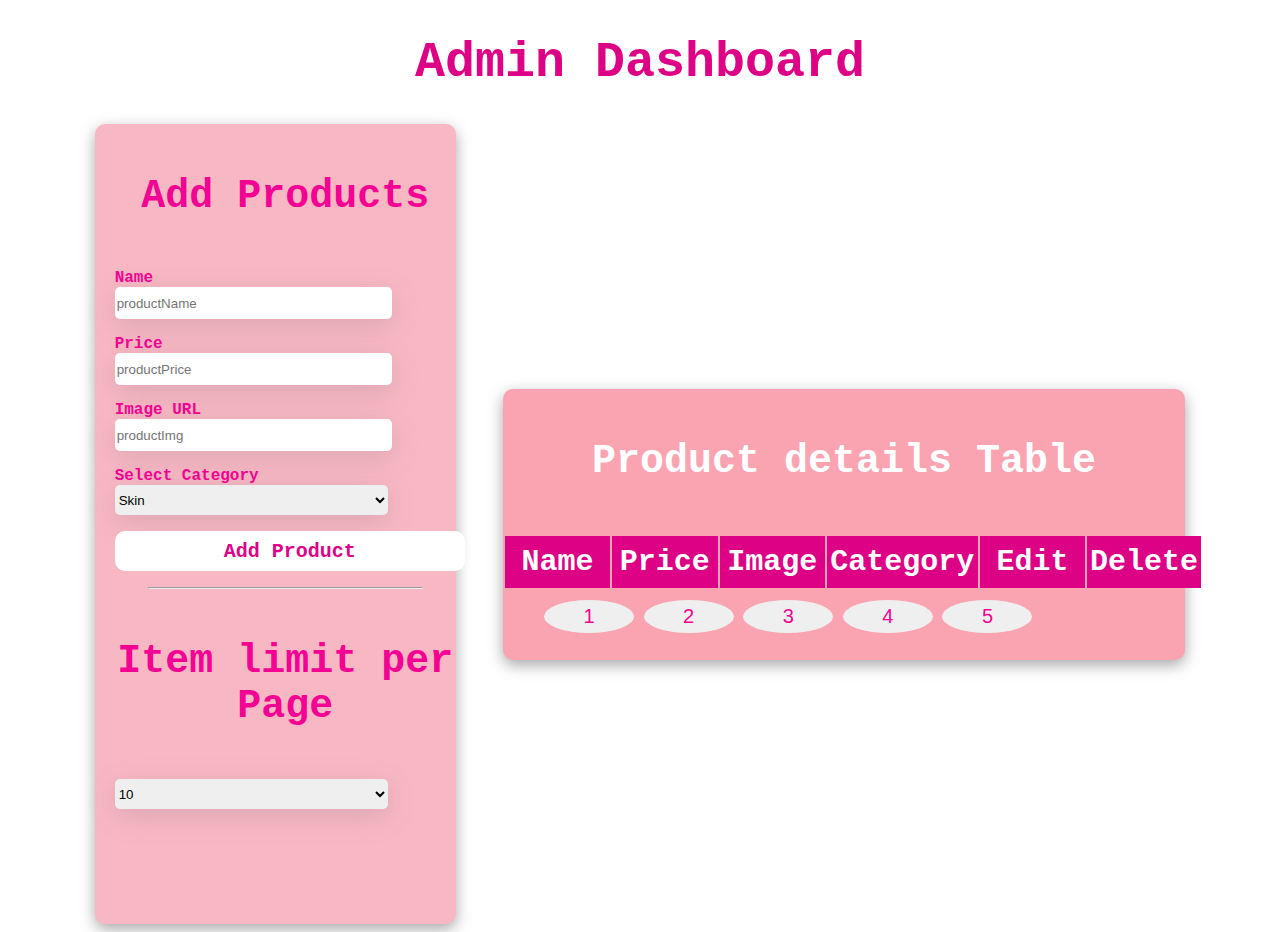
<file: admin.html>
<!DOCTYPE html>
<html lang="en">
  <head>
    <meta charset="UTF-8" />
    <meta http-equiv="X-UA-Compatible" content="IE=edge" />
    <meta name="viewport" content="width=device-width, initial-scale=1.0" />
    <link rel="stylesheet" type="text/css" href="./admin.css" />
    <title>admin page</title>
  </head>
  <body>
    <h1 id="heading">Admin Dashboard</h1>
    <div id="itemEditModel">
      <div id="itemEditModelContent">
        <h2>Edit Products</h2>
        <form>
          <label class="modelLebel">Edit Product Name</label>
          <br />
          <input id="name" class="modelInput" type="text" value="" />
          <br />
          <label class="modelLebel">Edit Product Price</label>
          <br />
          <input id="price" class="modelInput" type="number" value="" />
          <br />
          <label class="modelLebel">Edit Product ImgURL</label>
          <br />
          <input id="imgUrl" class="modelInput" type="text" value="" />
          <br />
          <label class="modelLebel">ID</label>
          <br />
          <input id="id" class="modelInput" type="text" value="" />
          <br />
          <input id="editProduct" type="submit" value="Submit" />
        </form>
      </div>
    </div>
    <div id="mainContainer">
      <div id="formSection">
        <h2>Add Products</h2>
        <form autocomplete="on">
          <p>
            <label class="formLebel">Name</label>
            <br />
            <input
              id="name"
              class="inputLabel"
              required="required"
              type="text"
              placeholder="productName"
            />
          </p>
          <p>
            <label class="formLebel">Price</label>
            <br />
            <input
              id="price"
              class="inputLabel"
              required="required"
              type="text"
              placeholder="productPrice"
            />
          </p>
          <p>
            <label class="formLebel">Image URL</label>
            <br />
            <input
              id="imgUrl"
              class="inputLabel"
              required="required"
              type="text"
              placeholder="productImg"
            />
          </p>
          <p>
            Select Category
            <br />
            <select class="inputLabel">
              <option value="Skin">Skin</option>
              <option value="Hair">Hair</option>
              <option value="Fragrance">Fragrance</option>
              <option value="Make-up">Make-up</option>
              <option value="Personal">Personal</option>
              <option value="Mom care">Mom care</option>
              <option value="Ayurveda">Ayurveda</option>
            </select>
          </p>
          <p id="productSubmit">
            <input id="addProductButton" type="submit" value="Add Product" />
          </p>
        </form>
        <hr class="hrTag" />
        <h2>Item limit per Page</h2>
        <select
          onchange="paginateProduct(1)"
          class="inputLabel"
          id="itemPerPage"
        >
          <option value="10">10</option>
          <option value="15">15</option>
          <option value="20">20</option>
          <option value="25">25</option>
        </select>
      </div>

      <div id="tableSection">
        <h2>Product details Table</h2>

        <table>
          <thead>
            <th>Name</th>
            <th>Price</th>
            <th>Image</th>
            <th>Category</th>
            <th>Edit</th>
            <th>Delete</th>
          </thead>
          <tbody></tbody>
        </table>
        <div id="pagebtn">
          <button onclick="paginateProduct(1)"> 1</button>
          <button onclick="paginateProduct(2)"> 2</button>
          <button onclick="paginateProduct(3)"> 3</button>
          <button onclick="paginateProduct(4)"> 4</button>
          <button onclick="paginateProduct(5)"> 5</button>
        </div>
      </div>
    </div>
  </body>
</html>
<script src="./admin.js"></script>
</file>
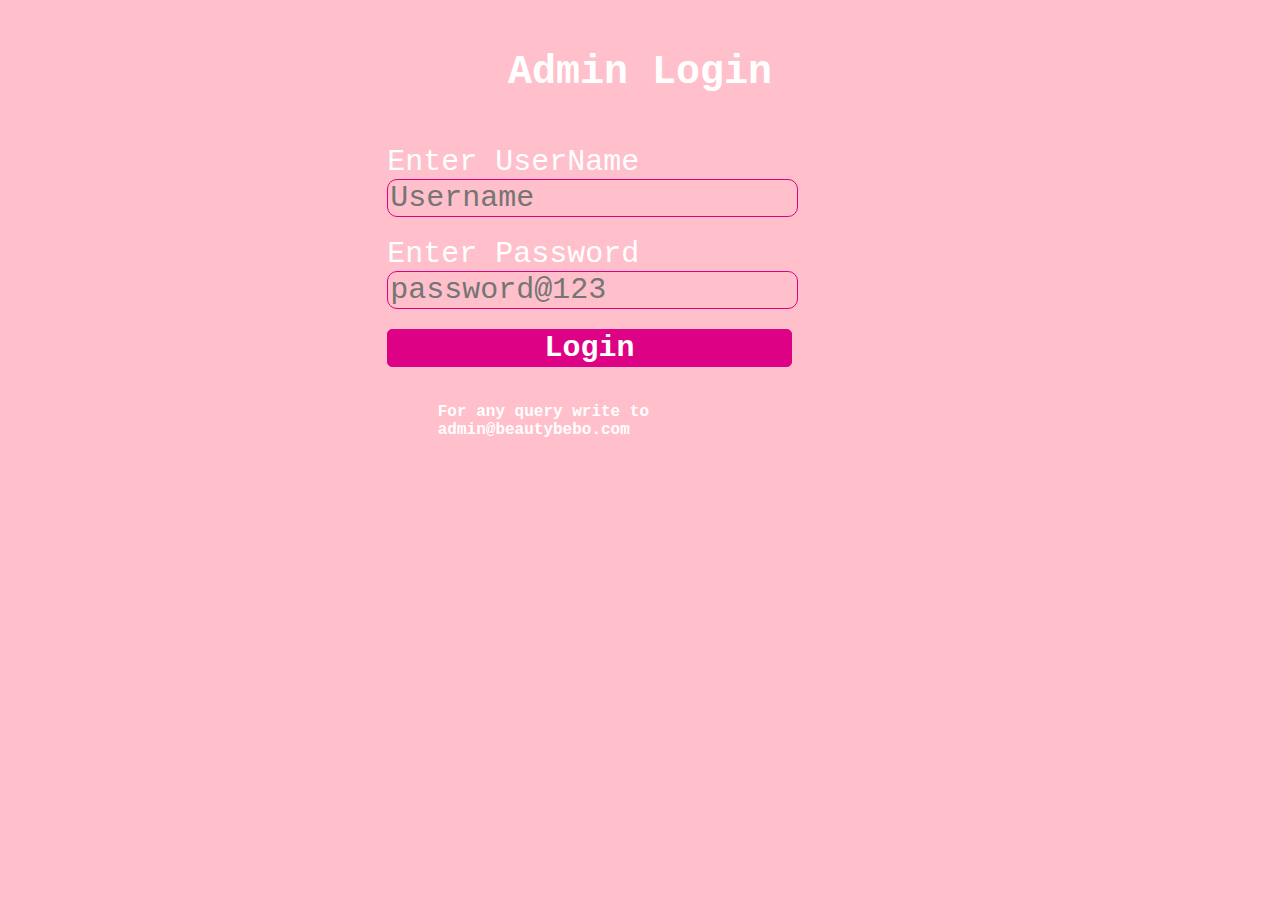
<file: adminLogin.html>
<!DOCTYPE html>
<html lang="en">
  <head>
    <meta charset="UTF-8" />
    <meta http-equiv="X-UA-Compatible" content="IE=edge" />
    <meta name="viewport" content="width=device-width, initial-scale=1.0" />
    <link rel="stylesheet" type="text/css" href="./adminLogin.css" />
    <title>Admin Login</title>
  </head>
  <body>
    <div id="adminLogin">
      <h2>Admin Login</h2>
      <form>
        <label class="admin_login">Enter UserName</label>
        <br />
        <input
          id="userName"
          class="admin_login"
          type="text"
          placeholder="Username"
        />
        <br />
        <label class="admin_login">Enter Password</label>
        <br />
        <input
          id="password"
          class="admin_login"
          type="text"
          placeholder="password@123"
        />
        <br />
        <input
          id="adminLoginBtn"
          class="admin_login"
          type="submit"
          value="Login"
        />
      </form>
      <div id="contact"><p>For any query write to admin@beautybebo.com</p></div>
    </div>
  </body>
</html>
<script src="./adminLogin.js"></script>
</file>
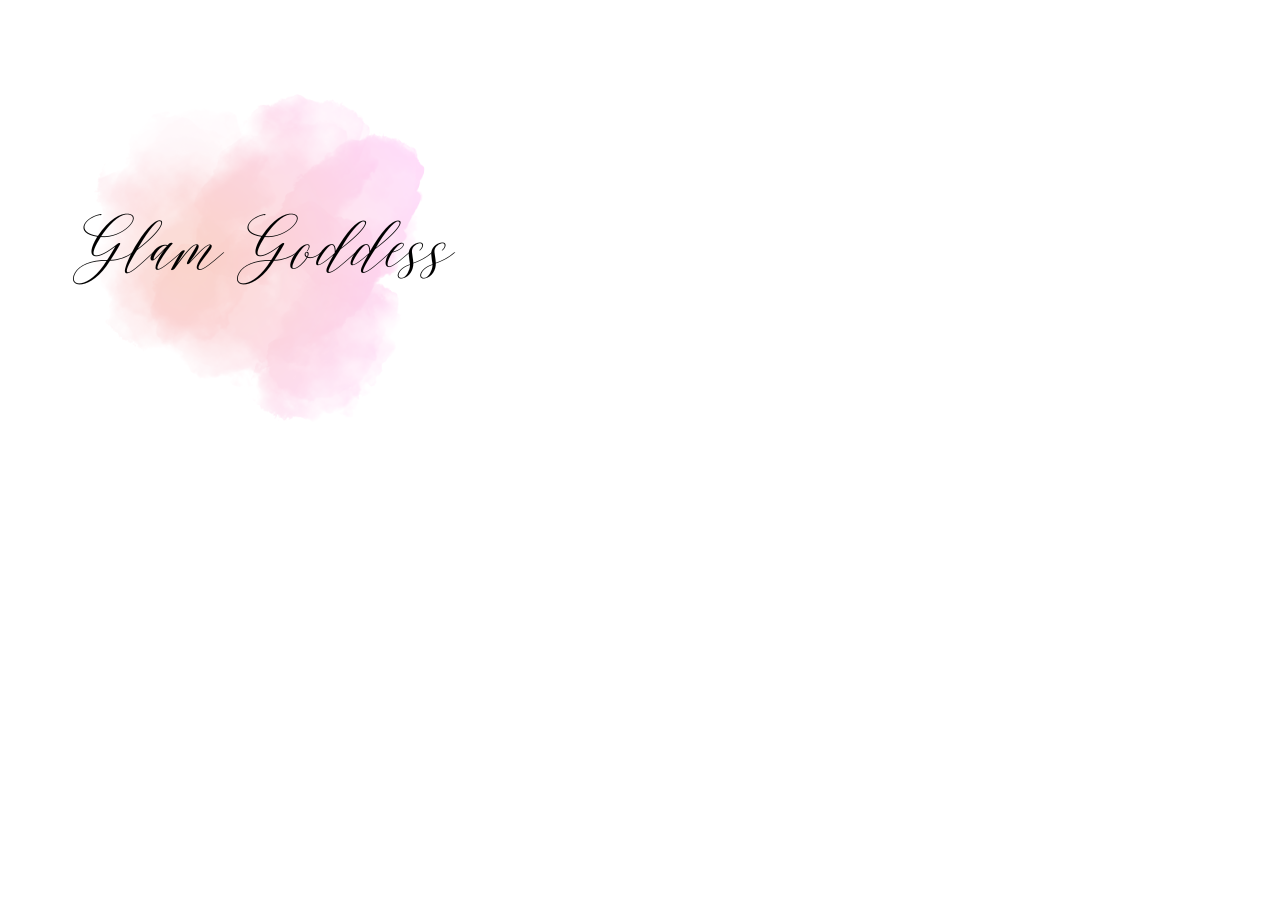
<file: components/navbar.html>
<!DOCTYPE html>
<html lang="en">
<head>
    <meta charset="UTF-8">
    <meta http-equiv="X-UA-Compatible" content="IE=edge">
    <meta name="viewport" content="width=device-width, initial-scale=1.0">
    <title>Document</title>
</head>
<body>
    <img src="../picture/Glam Goddess.png" alt="">
    <a href="../login.html"></a>
</body>
</html>
</file>
<file: admin.css>
#heading{
    text-align: center;
    color: #dd0285;
    font-family: 'Courier New', Courier, monospace;
    font-size: 50px;
} 
 
 /* css for main container */
#mainContainer{
    display: flex;
    justify-content: space-between;
    
    width: 90%;
    margin: auto;
    height: auto;

}
#mainContainer > div{
    border-radius: 10px;
}

  /* css for form dection for data update form */
#formSection{
    box-shadow: rgba(0, 0, 0, 0.35) 0px 5px 15px;
    margin: auto;
    margin-top: 0px;
    width: 30%;
    float: left;
    height: 800px;
    padding-left: 20px;
    background-color: rgb(248, 184, 195);
    color: #f30293;
    font-weight: bolder;
    font-family: 'Courier New', Courier, monospace;
}
#formSection >form >p  >input{
    border: 0;
    
}
.inputLabel{
    border: 0;
}
#addProductButton{
    width: 350px;
    border-radius: 10px;
    height: 40px;
    color: #dd0285;
    font-weight: bolder;
    font-size: 20px;
    font-family: 'Courier New', Courier, monospace;
    background-color: white;
}
  /* css for table section for displaying table */
#tableSection{
    box-shadow: rgba(0, 0, 0, 0.35) 0px 5px 15px;
    margin: auto;
    width:60%;
    color: white;
    font-family:  'Courier New', Courier, monospace;;
    background-color:rgb(250, 164, 178) ;
    /* overflow: scroll; */
    }
#tableSection > table >thead{
    color: white;
    font-family: 'Courier New', Courier, monospace;
    background-color: #dd0285;
    border-radius: 10px;
    padding: 10px;
}
#tableSection >tbody >tr >td {
    color: #ec68b7;
}
 
#tableSection >h2{
    color: white;
}
   
    
table{
        /* border: 1px solid red; */
        width: 700px;
        margin: auto;
    }
    
    
thead{
        height: 50px;
        font-size: 30px;
        width: 200px;
    }
thead th {
        height:50px;
        width: 100px;
        /* border: 1px solid pink; */
    }



.inputLabel{
    width: 80%;
    margin: auto;
    height: 30px;
    box-shadow: rgba(100, 100, 111, 0.2) 0px 7px 29px 0px;
    border-radius: 5px;


}
.hrTag{
    width: 80%;
    
}
h2{
    font-family: 'Courier New', Courier, monospace;
    text-align: center;
    font-size: 40px;
    margin-top: 50px;
    margin-bottom: 50px;
    
}





 /* css for edit item box */
#itemEditModel{
     display: none; /* Hidden by default */
    position: fixed; /* Stay in place */
    width: 40%;
    height: 500px;
    margin-top: 30px;
    margin-left: 20%;
    padding: 20px;
    padding-left: 50px;
    background-color: white;
    color: #dd0285;
    border-radius: 10px;
    font-family: 'Courier New', Courier, monospace;
}
#itemEditModelContent form input{
    width: 80%;
    font-size: 20px;
    height: 30px;
    margin-bottom: 5px;
    border: 1px solid palevioletred;
    border-radius: 10px;
    font-family: 'Courier New', Courier, monospace;
}
#itemEditModelContent form label{
    width: 80%;
    font-size: 25px;
    margin-bottom: 5px;
}
#editProduct{
    background-color:#dd0285;
    color: white;
    font-family: 'Courier New', Courier, monospace;
    font-weight: bolder;
    border: none;
    height: 50px;
    border-radius: 5px;
    margin-top: 10px;
    text-align: center;
}

.td5modelInput{
    width: 80%;
    font-size: 20px;
}

/* pagination  */
#pagebtn{
    width: 600px;
    margin: auto;
    height: 50px;
    padding: 10px;
    
    
}
#pagebtn button{
  background-color:white5;
  border: none;
  color :#f30293;
  font-size: 20px;
  border-radius: 50%;
  padding: 5px;
  width: 15%;
}
</file>
<file: adminLogin.css>
*{
    background-color: pink;
    font-family: 'Courier New', Courier, monospace;
    color: white;
}
#adminLogin{
    width: 40%;
    margin: auto;
    height: 400px;
    
    
    
}
.admin_login {
    width: 80%;
    margin: auto;
    font-size: 30px;
    margin-bottom: 20px;
    border-radius: 10px;
    
    
}
#adminLogin >form >input{
    border:1px solid #dd0285;
}
h2{
    font-family: 'Courier New', Courier, monospace;
    text-align: center;
    color: white;
    font-size: 40px;
    margin-top: 50px;
    margin-bottom: 50px;
}
#adminLoginBtn{
    background-color: #dd0285;
    border-radius: 5px;
    font-weight: bolder;
}
#contact{
    width: 80%;
    font-weight: bold;
    margin: auto;
}
</file>
